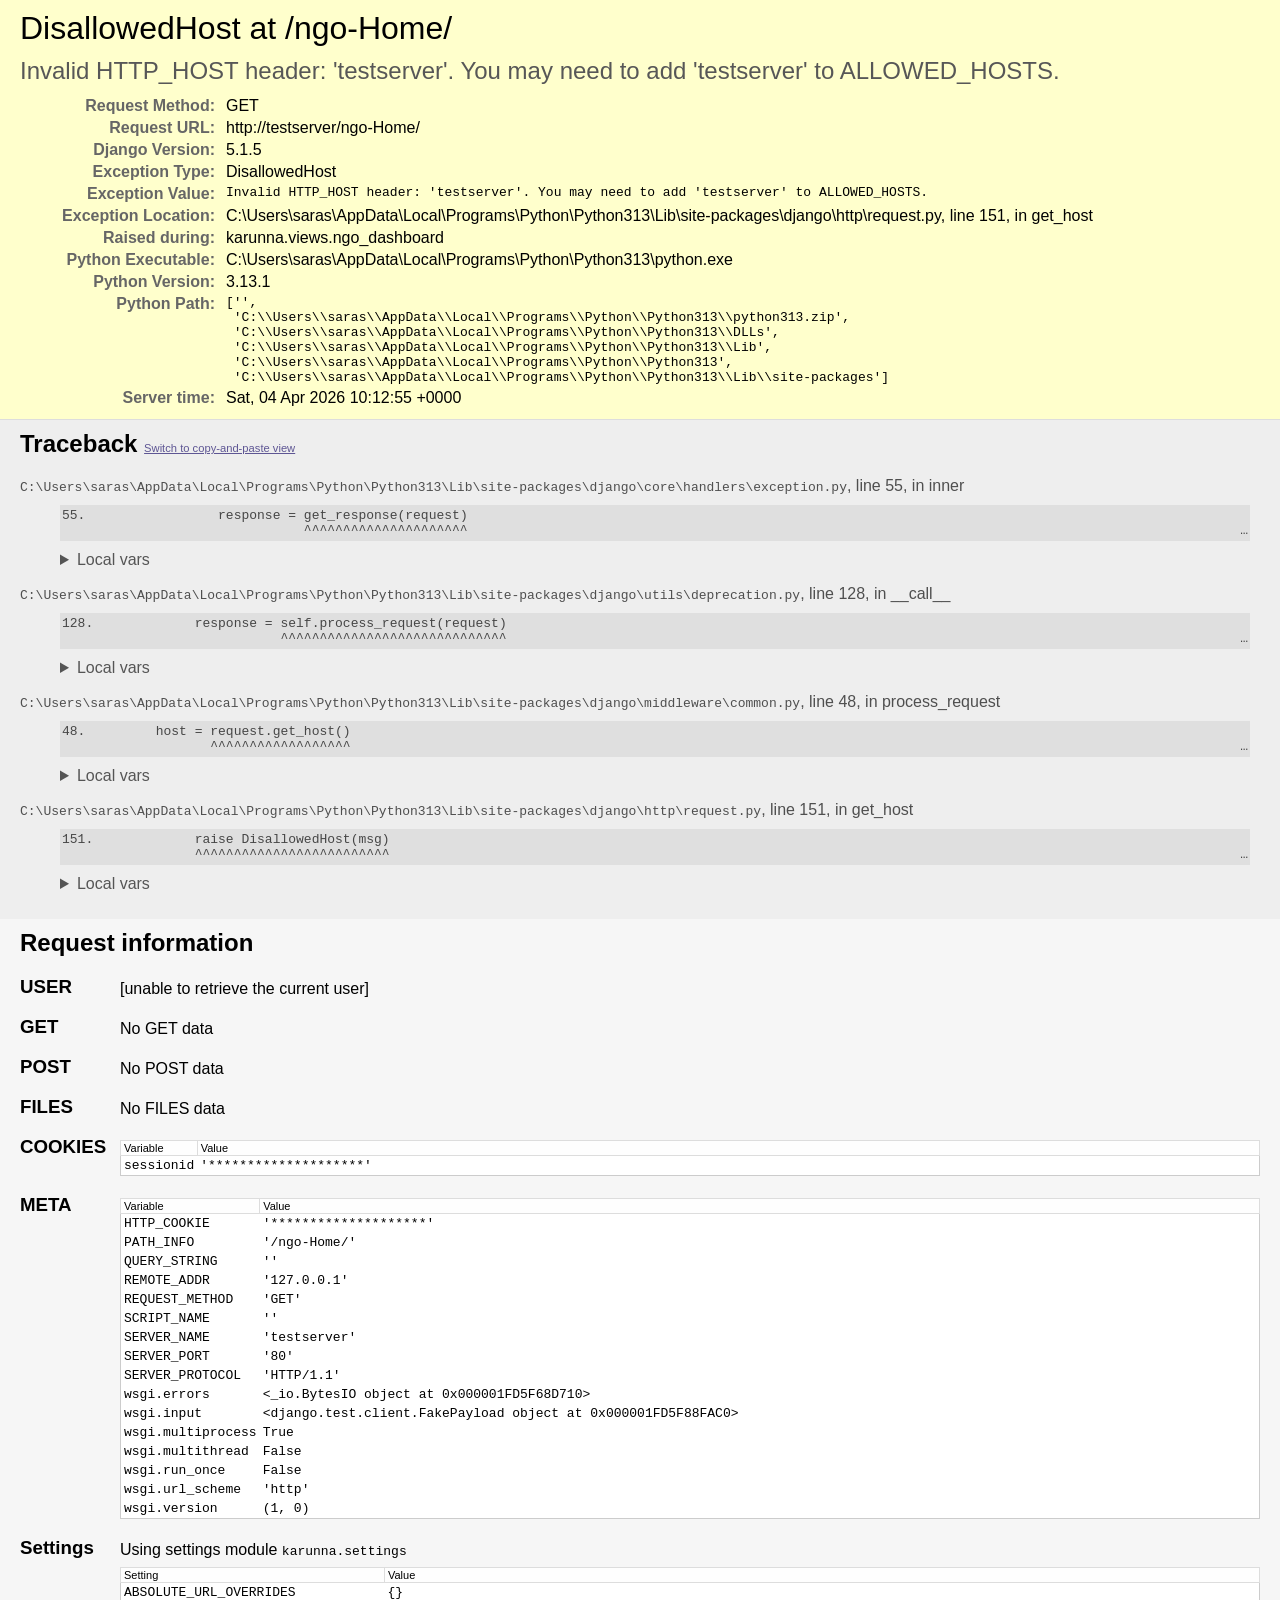
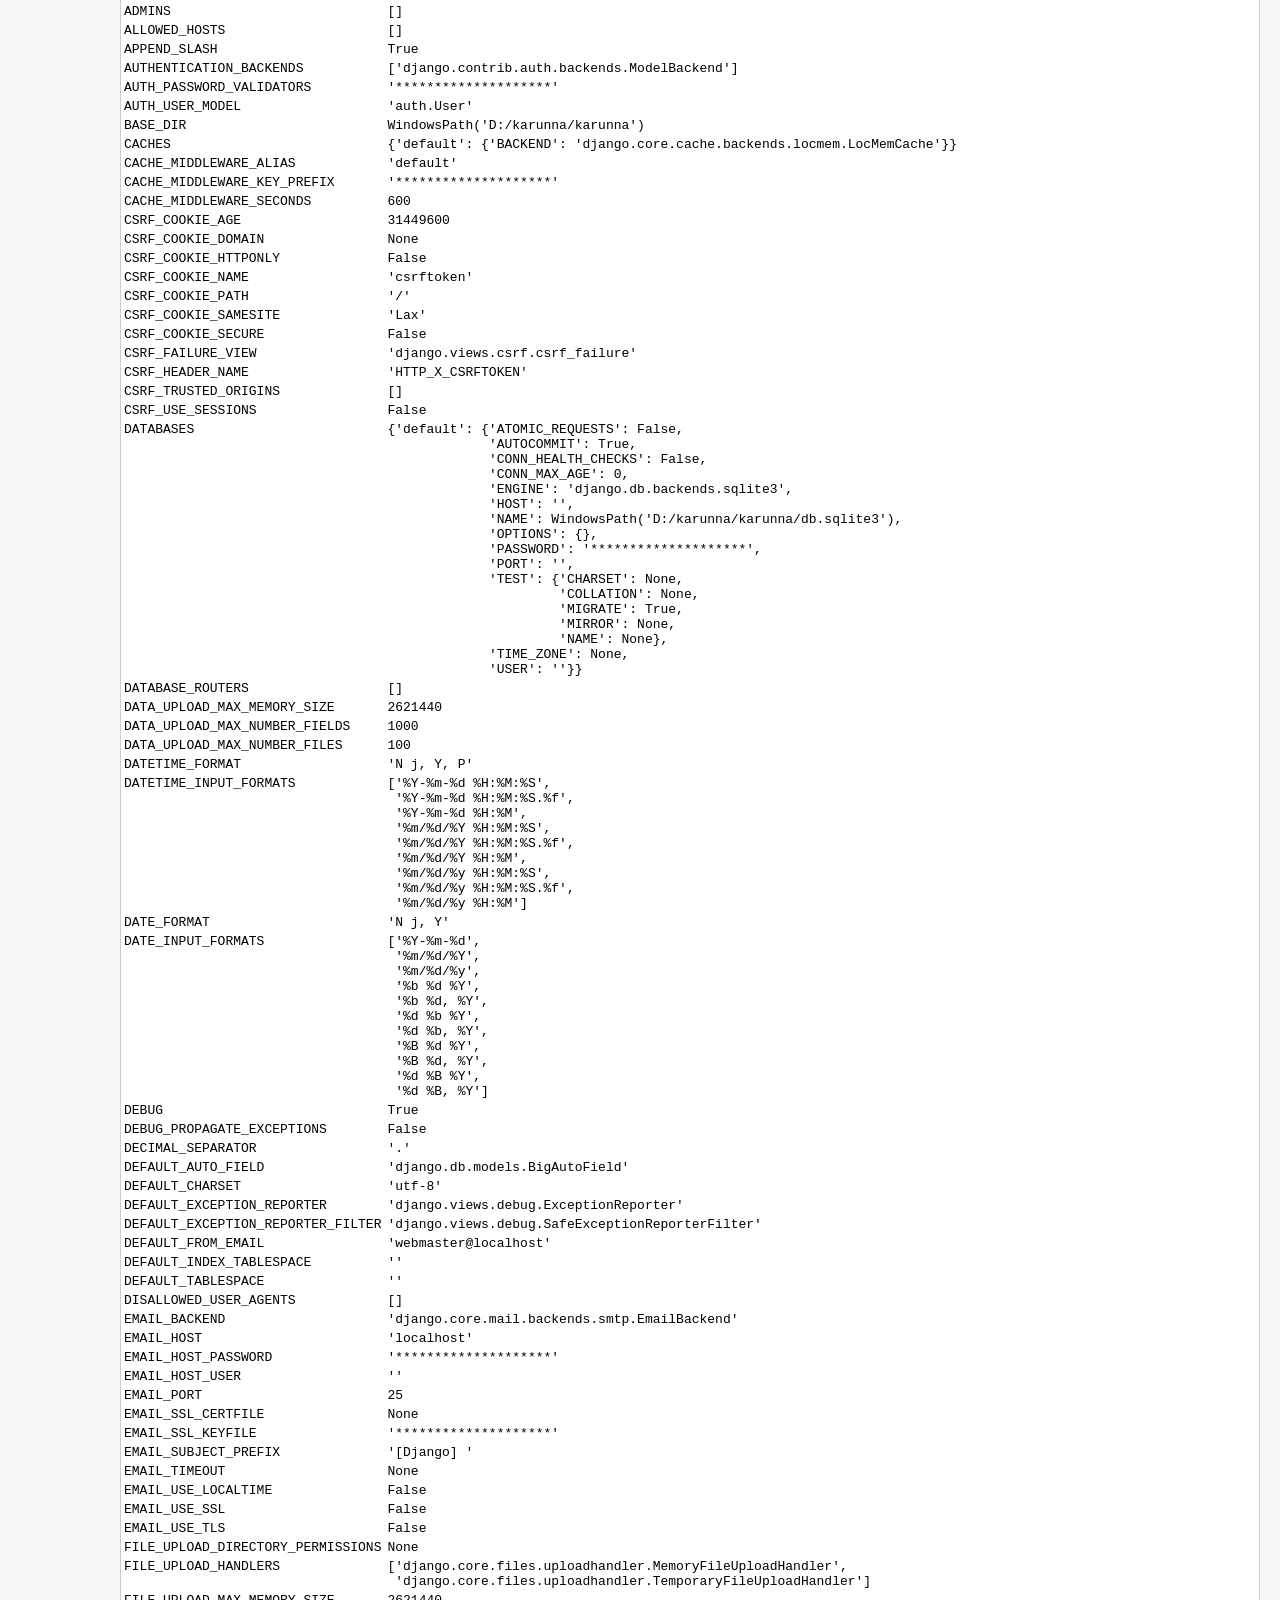
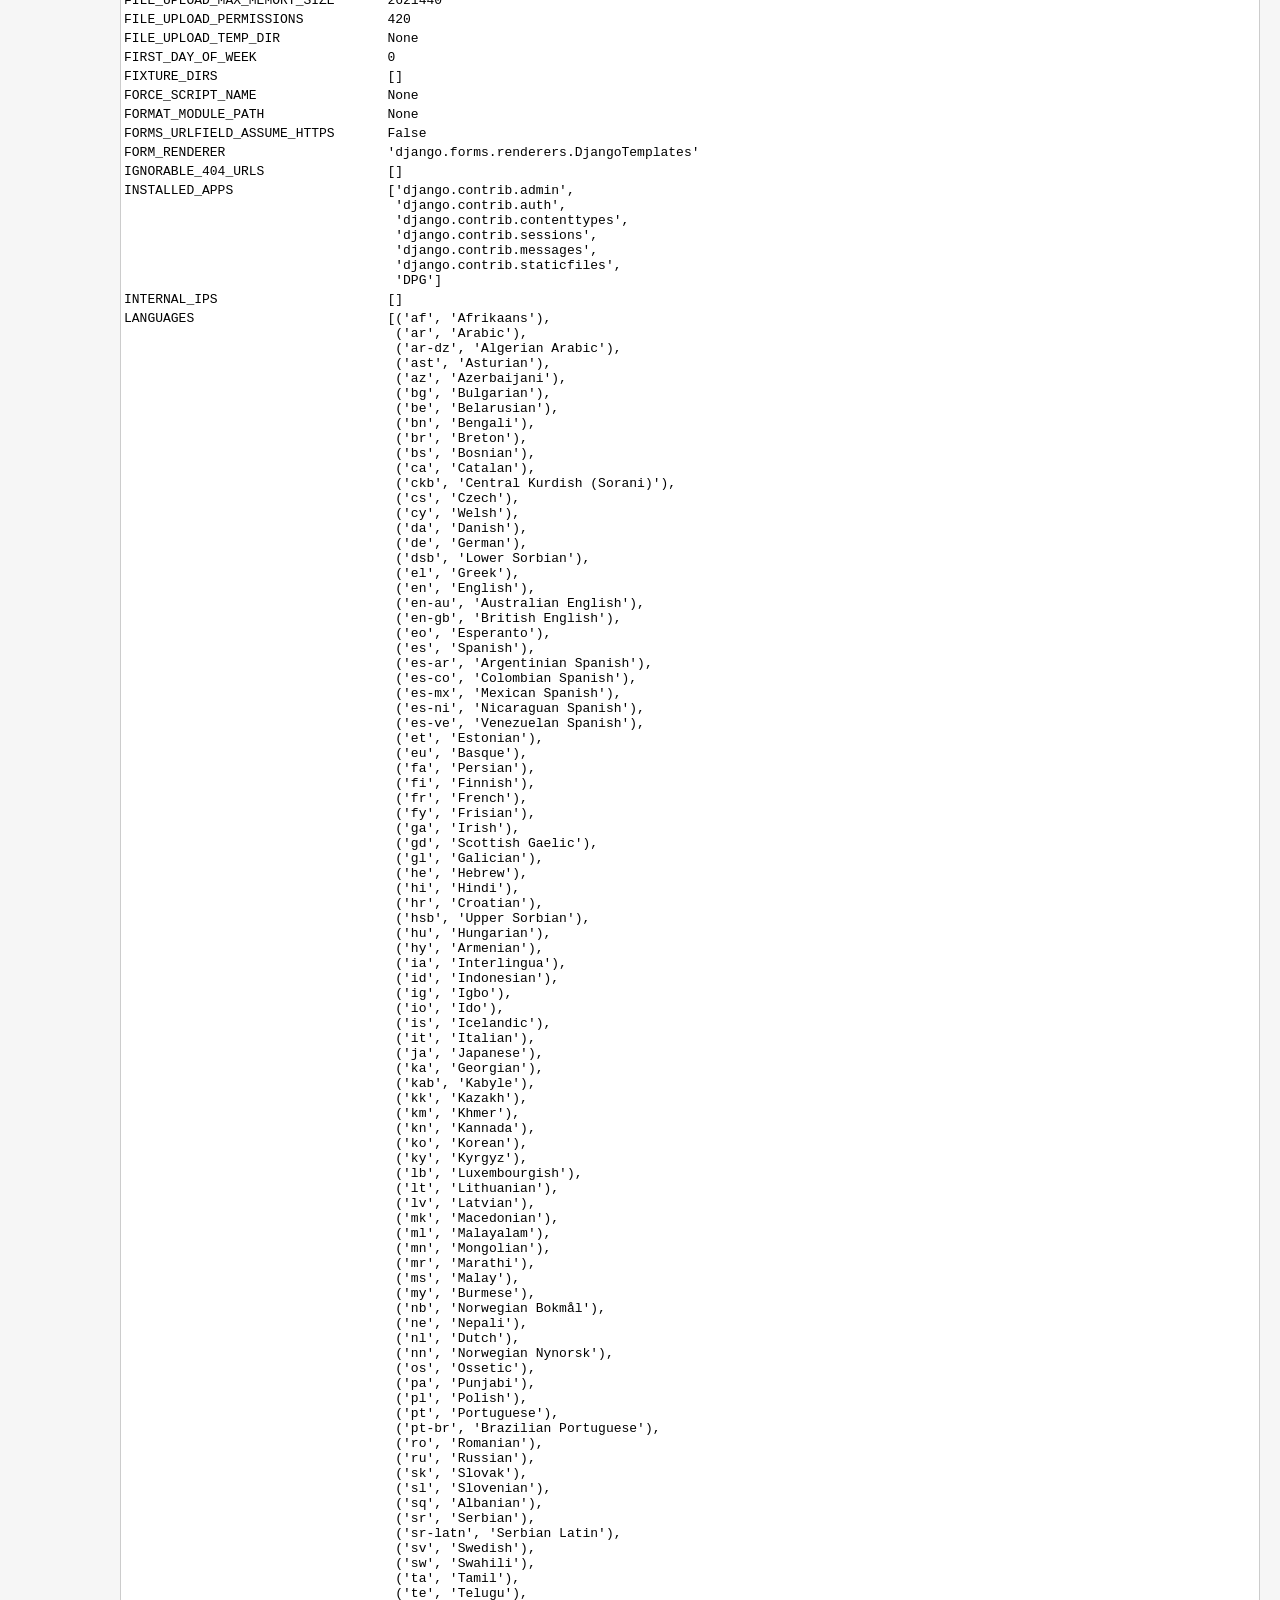
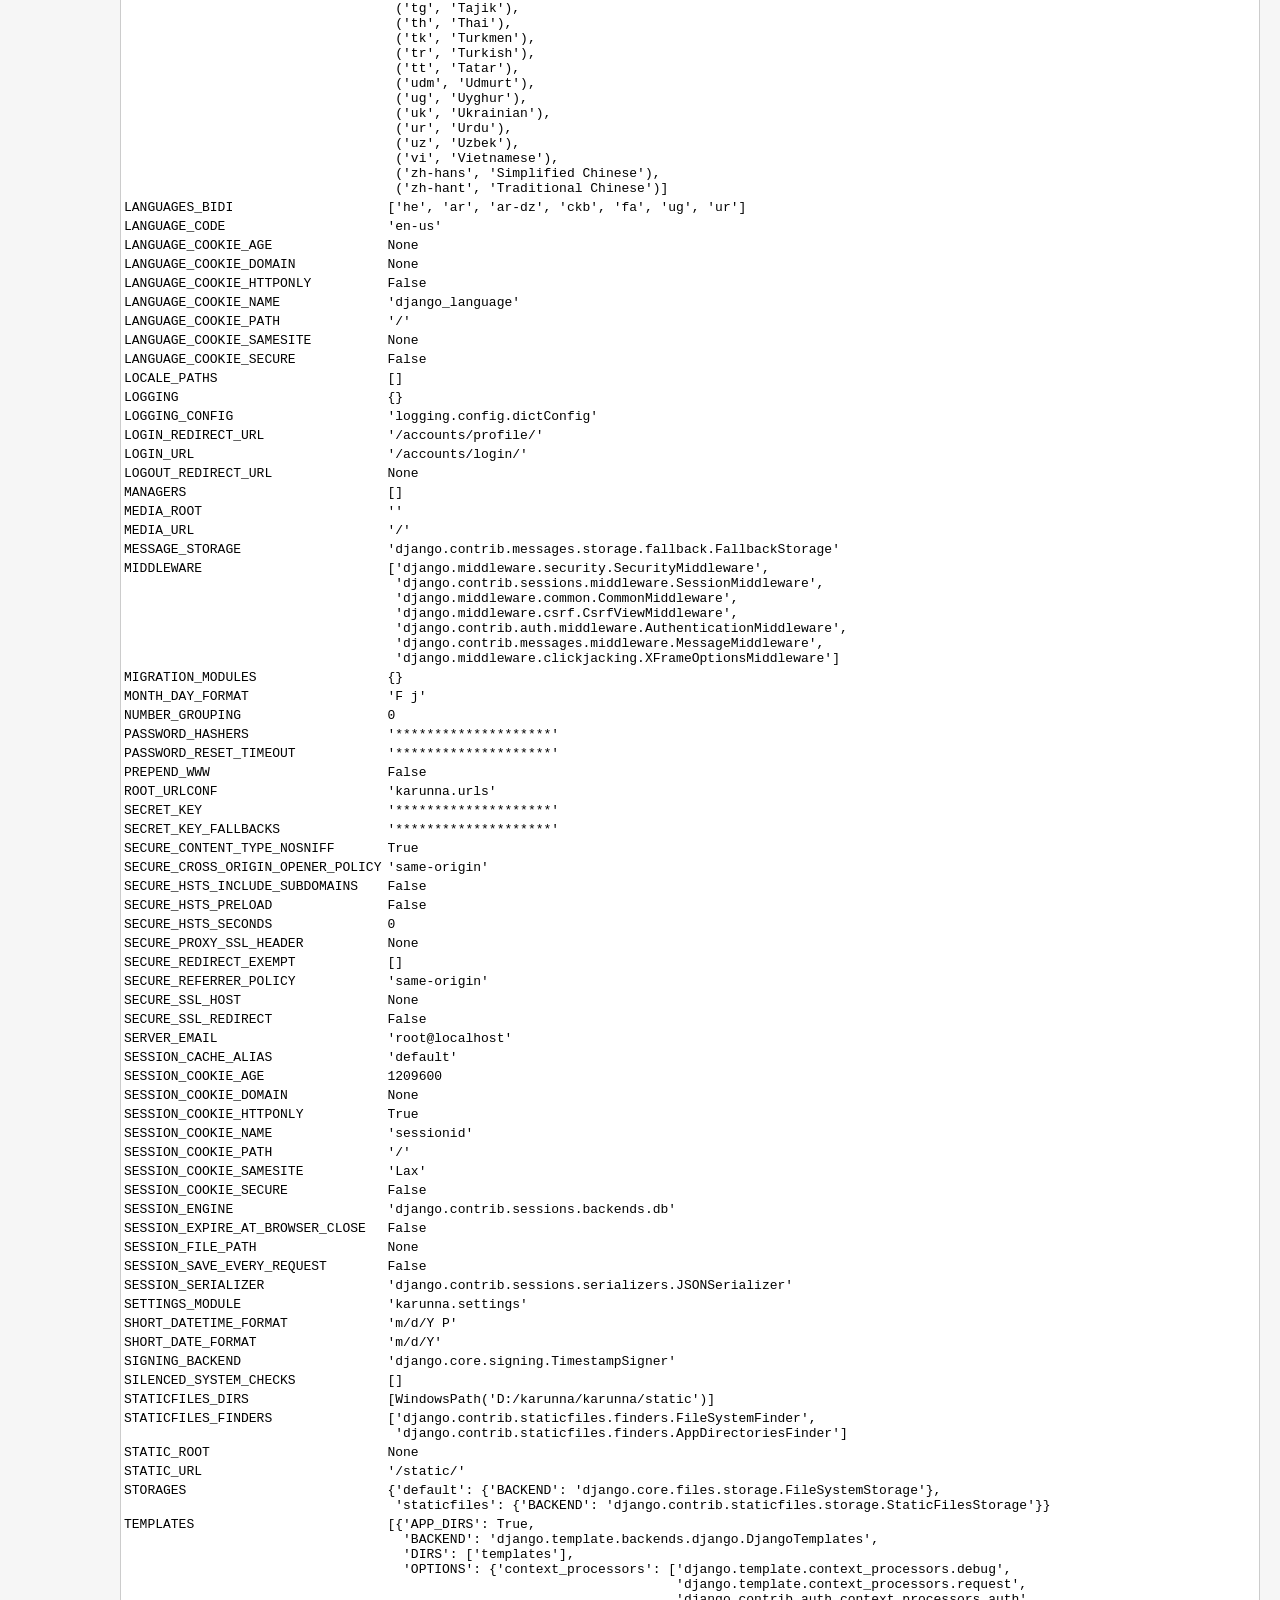
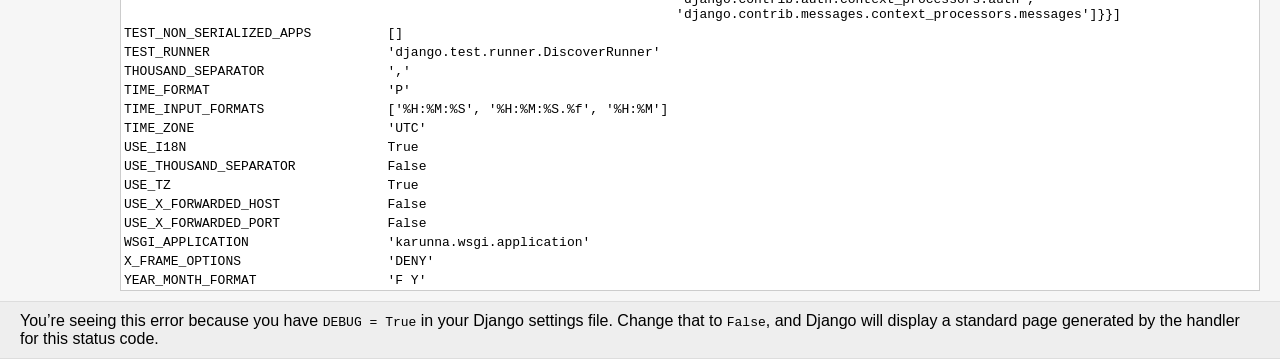
<file: tmp_ngo_dash.html>
<!DOCTYPE html>
<html lang="en">
<head>
  <meta http-equiv="content-type" content="text/html; charset=utf-8">
  <meta name="robots" content="NONE,NOARCHIVE">
  <title>DisallowedHost
          at /ngo-Home/</title>
  <style>
    html * { padding:0; margin:0; }
    body * { padding:10px 20px; }
    body * * { padding:0; }
    body { font-family: sans-serif; background-color:#fff; color:#000; }
    body > :where(header, main, footer) { border-bottom:1px solid #ddd; }
    h1 { font-weight:normal; }
    h2 { margin-bottom:.8em; }
    h3 { margin:1em 0 .5em 0; }
    h4 { margin:0 0 .5em 0; font-weight: normal; }
    code, pre { font-size: 100%; white-space: pre-wrap; word-break: break-word; }
    summary { cursor: pointer; }
    table { border:1px solid #ccc; border-collapse: collapse; width:100%; background:white; }
    tbody td, tbody th { vertical-align:top; padding:2px 3px; }
    thead th {
      padding:1px 6px 1px 3px; background:#fefefe; text-align:left;
      font-weight:normal; font-size: 0.6875rem; border:1px solid #ddd;
    }
    tbody th { width:12em; text-align:right; color:#666; padding-right:.5em; }
    table.vars { margin:5px 10px 2px 40px; width: auto; }
    table.vars td, table.req td { font-family:monospace; }
    table td.code { width:100%; }
    table td.code pre { overflow:hidden; }
    table.source th { color:#666; }
    table.source td { font-family:monospace; white-space:pre; border-bottom:1px solid #eee; }
    ul.traceback { list-style-type:none; color: #222; }
    ul.traceback li.cause { word-break: break-word; }
    ul.traceback li.frame { padding-bottom:1em; color:#4f4f4f; }
    ul.traceback li.user { background-color:#e0e0e0; color:#000 }
    div.context { padding:10px 0; overflow:hidden; }
    div.context ol { padding-left:30px; margin:0 10px; list-style-position: inside; }
    div.context ol li { font-family:monospace; white-space:pre; color:#777; cursor:pointer; padding-left: 2px; }
    div.context ol li pre { display:inline; }
    div.context ol.context-line li { color:#464646; background-color:#dfdfdf; padding: 3px 2px; }
    div.context ol.context-line li span { position:absolute; right:32px; }
    .user div.context ol.context-line li { background-color:#bbb; color:#000; }
    .user div.context ol li { color:#666; }
    div.commands, summary.commands { margin-left: 40px; }
    div.commands a, summary.commands { color:#555; text-decoration:none; }
    .user div.commands a { color: black; }
    #summary { background: #ffc; }
    #summary h2 { font-weight: normal; color: #666; }
    #info { padding: 0; }
    #info > * { padding:10px 20px; }
    #explanation { background:#eee; }
    #template, #template-not-exist { background:#f6f6f6; }
    #template-not-exist ul { margin: 0 0 10px 20px; }
    #template-not-exist .postmortem-section { margin-bottom: 3px; }
    #unicode-hint { background:#eee; }
    #traceback { background:#eee; }
    #requestinfo { background:#f6f6f6; padding-left:120px; }
    #summary table { border:none; background:transparent; }
    #requestinfo h2, #requestinfo h3 { position:relative; margin-left:-100px; }
    #requestinfo h3 { margin-bottom:-1em; }
    .error { background: #ffc; }
    .specific { color:#cc3300; font-weight:bold; }
    h2 span.commands { font-size: 0.7rem; font-weight:normal; }
    span.commands a:link {color:#5E5694;}
    pre.exception_value { font-family: sans-serif; color: #575757; font-size: 1.5rem; margin: 10px 0 10px 0; }
    .append-bottom { margin-bottom: 10px; }
    .fname { user-select: all; }
  </style>
  
  <script>
    function hideAll(elems) {
      for (var e = 0; e < elems.length; e++) {
        elems[e].style.display = 'none';
      }
    }
    window.onload = function() {
      hideAll(document.querySelectorAll('ol.pre-context'));
      hideAll(document.querySelectorAll('ol.post-context'));
      hideAll(document.querySelectorAll('div.pastebin'));
    }
    function toggle() {
      for (var i = 0; i < arguments.length; i++) {
        var e = document.getElementById(arguments[i]);
        if (e) {
          e.style.display = e.style.display == 'none' ? 'block': 'none';
        }
      }
      return false;
    }
    function switchPastebinFriendly(link) {
      s1 = "Switch to copy-and-paste view";
      s2 = "Switch back to interactive view";
      link.textContent = link.textContent.trim() == s1 ? s2: s1;
      toggle('browserTraceback', 'pastebinTraceback');
      return false;
    }
  </script>
  
</head>
<body>
<header id="summary">
  <h1>DisallowedHost
       at /ngo-Home/</h1>
  <pre class="exception_value">Invalid HTTP_HOST header: &#x27;testserver&#x27;. You may need to add &#x27;testserver&#x27; to ALLOWED_HOSTS.</pre>
  <table class="meta">

    <tr>
      <th scope="row">Request Method:</th>
      <td>GET</td>
    </tr>
    <tr>
      <th scope="row">Request URL:</th>
      <td>http://testserver/ngo-Home/</td>
    </tr>

    <tr>
      <th scope="row">Django Version:</th>
      <td>5.1.5</td>
    </tr>

    <tr>
      <th scope="row">Exception Type:</th>
      <td>DisallowedHost</td>
    </tr>


    <tr>
      <th scope="row">Exception Value:</th>
      <td><pre>Invalid HTTP_HOST header: &#x27;testserver&#x27;. You may need to add &#x27;testserver&#x27; to ALLOWED_HOSTS.</pre></td>
    </tr>


    <tr>
      <th scope="row">Exception Location:</th>
      <td><span class="fname">C:\Users\saras\AppData\Local\Programs\Python\Python313\Lib\site-packages\django\http\request.py</span>, line 151, in get_host</td>
    </tr>


    <tr>
      <th scope="row">Raised during:</th>
      <td>karunna.views.ngo_dashboard</td>
    </tr>

    <tr>
      <th scope="row">Python Executable:</th>
      <td>C:\Users\saras\AppData\Local\Programs\Python\Python313\python.exe</td>
    </tr>
    <tr>
      <th scope="row">Python Version:</th>
      <td>3.13.1</td>
    </tr>
    <tr>
      <th scope="row">Python Path:</th>
      <td><pre><code>[&#x27;&#x27;,
 &#x27;C:\\Users\\saras\\AppData\\Local\\Programs\\Python\\Python313\\python313.zip&#x27;,
 &#x27;C:\\Users\\saras\\AppData\\Local\\Programs\\Python\\Python313\\DLLs&#x27;,
 &#x27;C:\\Users\\saras\\AppData\\Local\\Programs\\Python\\Python313\\Lib&#x27;,
 &#x27;C:\\Users\\saras\\AppData\\Local\\Programs\\Python\\Python313&#x27;,
 &#x27;C:\\Users\\saras\\AppData\\Local\\Programs\\Python\\Python313\\Lib\\site-packages&#x27;]</code></pre></td>
    </tr>
    <tr>
      <th scope="row">Server time:</th>
      <td>Sat, 04 Apr 2026 10:12:55 +0000</td>
    </tr>
  </table>
</header>

<main id="info">




<div id="traceback">
  <h2>Traceback <span class="commands"><a href="#" onclick="return switchPastebinFriendly(this);">
    Switch to copy-and-paste view</a></span>
  </h2>
  <div id="browserTraceback">
    <ul class="traceback">
      
        
        <li class="frame django">
          
            <code class="fname">C:\Users\saras\AppData\Local\Programs\Python\Python313\Lib\site-packages\django\core\handlers\exception.py</code>, line 55, in inner
          

          
            <div class="context" id="c2187741516736">
              
                <ol start="48" class="pre-context" id="pre2187741516736">
                
                  <li onclick="toggle('pre2187741516736', 'post2187741516736')"><pre></pre></li>
                
                  <li onclick="toggle('pre2187741516736', 'post2187741516736')"><pre>        return inner</pre></li>
                
                  <li onclick="toggle('pre2187741516736', 'post2187741516736')"><pre>    else:</pre></li>
                
                  <li onclick="toggle('pre2187741516736', 'post2187741516736')"><pre></pre></li>
                
                  <li onclick="toggle('pre2187741516736', 'post2187741516736')"><pre>        @wraps(get_response)</pre></li>
                
                  <li onclick="toggle('pre2187741516736', 'post2187741516736')"><pre>        def inner(request):</pre></li>
                
                  <li onclick="toggle('pre2187741516736', 'post2187741516736')"><pre>            try:</pre></li>
                
                </ol>
              
              <ol start="55" class="context-line">
                <li onclick="toggle('pre2187741516736', 'post2187741516736')"><pre>                response = get_response(request)
                               ^^^^^^^^^^^^^^^^^^^^^</pre> <span>…</span></li>
              </ol>
              
                <ol start='56' class="post-context" id="post2187741516736">
                  
                  <li onclick="toggle('pre2187741516736', 'post2187741516736')"><pre>            except Exception as exc:</pre></li>
                  
                  <li onclick="toggle('pre2187741516736', 'post2187741516736')"><pre>                response = response_for_exception(request, exc)</pre></li>
                  
                  <li onclick="toggle('pre2187741516736', 'post2187741516736')"><pre>            return response</pre></li>
                  
                  <li onclick="toggle('pre2187741516736', 'post2187741516736')"><pre></pre></li>
                  
                  <li onclick="toggle('pre2187741516736', 'post2187741516736')"><pre>        return inner</pre></li>
                  
                  <li onclick="toggle('pre2187741516736', 'post2187741516736')"><pre></pre></li>
                  
              </ol>
              
            </div>
          

          
            
              <details>
                <summary class="commands">Local vars</summary>
            
            <table class="vars" id="v2187741516736">
              <thead>
                <tr>
                  <th scope="col">Variable</th>
                  <th scope="col">Value</th>
                </tr>
              </thead>
              <tbody>
                
                  <tr>
                    <td>exc</td>
                    <td class="code"><pre>DisallowedHost(&quot;Invalid HTTP_HOST header: &#x27;testserver&#x27;. You may need to add &#x27;testserver&#x27; to ALLOWED_HOSTS.&quot;)</pre></td>
                  </tr>
                
                  <tr>
                    <td>get_response</td>
                    <td class="code"><pre>&lt;CommonMiddleware get_response=convert_exception_to_response.&lt;locals&gt;.inner&gt;</pre></td>
                  </tr>
                
                  <tr>
                    <td>request</td>
                    <td class="code"><pre>&lt;WSGIRequest: GET &#x27;/ngo-Home/&#x27;&gt;</pre></td>
                  </tr>
                
              </tbody>
            </table>
            </details>
          
        </li>
      
        
        <li class="frame django">
          
            <code class="fname">C:\Users\saras\AppData\Local\Programs\Python\Python313\Lib\site-packages\django\utils\deprecation.py</code>, line 128, in __call__
          

          
            <div class="context" id="c2187741515840">
              
                <ol start="121" class="pre-context" id="pre2187741515840">
                
                  <li onclick="toggle('pre2187741515840', 'post2187741515840')"><pre></pre></li>
                
                  <li onclick="toggle('pre2187741515840', 'post2187741515840')"><pre>    def __call__(self, request):</pre></li>
                
                  <li onclick="toggle('pre2187741515840', 'post2187741515840')"><pre>        # Exit out to async mode, if needed</pre></li>
                
                  <li onclick="toggle('pre2187741515840', 'post2187741515840')"><pre>        if self.async_mode:</pre></li>
                
                  <li onclick="toggle('pre2187741515840', 'post2187741515840')"><pre>            return self.__acall__(request)</pre></li>
                
                  <li onclick="toggle('pre2187741515840', 'post2187741515840')"><pre>        response = None</pre></li>
                
                  <li onclick="toggle('pre2187741515840', 'post2187741515840')"><pre>        if hasattr(self, &quot;process_request&quot;):</pre></li>
                
                </ol>
              
              <ol start="128" class="context-line">
                <li onclick="toggle('pre2187741515840', 'post2187741515840')"><pre>            response = self.process_request(request)
                            ^^^^^^^^^^^^^^^^^^^^^^^^^^^^^</pre> <span>…</span></li>
              </ol>
              
                <ol start='129' class="post-context" id="post2187741515840">
                  
                  <li onclick="toggle('pre2187741515840', 'post2187741515840')"><pre>        response = response or self.get_response(request)</pre></li>
                  
                  <li onclick="toggle('pre2187741515840', 'post2187741515840')"><pre>        if hasattr(self, &quot;process_response&quot;):</pre></li>
                  
                  <li onclick="toggle('pre2187741515840', 'post2187741515840')"><pre>            response = self.process_response(request, response)</pre></li>
                  
                  <li onclick="toggle('pre2187741515840', 'post2187741515840')"><pre>        return response</pre></li>
                  
                  <li onclick="toggle('pre2187741515840', 'post2187741515840')"><pre></pre></li>
                  
                  <li onclick="toggle('pre2187741515840', 'post2187741515840')"><pre>    async def __acall__(self, request):</pre></li>
                  
              </ol>
              
            </div>
          

          
            
              <details>
                <summary class="commands">Local vars</summary>
            
            <table class="vars" id="v2187741515840">
              <thead>
                <tr>
                  <th scope="col">Variable</th>
                  <th scope="col">Value</th>
                </tr>
              </thead>
              <tbody>
                
                  <tr>
                    <td>request</td>
                    <td class="code"><pre>&lt;WSGIRequest: GET &#x27;/ngo-Home/&#x27;&gt;</pre></td>
                  </tr>
                
                  <tr>
                    <td>response</td>
                    <td class="code"><pre>None</pre></td>
                  </tr>
                
                  <tr>
                    <td>self</td>
                    <td class="code"><pre>&lt;CommonMiddleware get_response=convert_exception_to_response.&lt;locals&gt;.inner&gt;</pre></td>
                  </tr>
                
              </tbody>
            </table>
            </details>
          
        </li>
      
        
        <li class="frame django">
          
            <code class="fname">C:\Users\saras\AppData\Local\Programs\Python\Python313\Lib\site-packages\django\middleware\common.py</code>, line 48, in process_request
          

          
            <div class="context" id="c2187741517056">
              
                <ol start="41" class="pre-context" id="pre2187741517056">
                
                  <li onclick="toggle('pre2187741517056', 'post2187741517056')"><pre>        user_agent = request.META.get(&quot;HTTP_USER_AGENT&quot;)</pre></li>
                
                  <li onclick="toggle('pre2187741517056', 'post2187741517056')"><pre>        if user_agent is not None:</pre></li>
                
                  <li onclick="toggle('pre2187741517056', 'post2187741517056')"><pre>            for user_agent_regex in settings.DISALLOWED_USER_AGENTS:</pre></li>
                
                  <li onclick="toggle('pre2187741517056', 'post2187741517056')"><pre>                if user_agent_regex.search(user_agent):</pre></li>
                
                  <li onclick="toggle('pre2187741517056', 'post2187741517056')"><pre>                    raise PermissionDenied(&quot;Forbidden user agent&quot;)</pre></li>
                
                  <li onclick="toggle('pre2187741517056', 'post2187741517056')"><pre></pre></li>
                
                  <li onclick="toggle('pre2187741517056', 'post2187741517056')"><pre>        # Check for a redirect based on settings.PREPEND_WWW</pre></li>
                
                </ol>
              
              <ol start="48" class="context-line">
                <li onclick="toggle('pre2187741517056', 'post2187741517056')"><pre>        host = request.get_host()
                   ^^^^^^^^^^^^^^^^^^</pre> <span>…</span></li>
              </ol>
              
                <ol start='49' class="post-context" id="post2187741517056">
                  
                  <li onclick="toggle('pre2187741517056', 'post2187741517056')"><pre></pre></li>
                  
                  <li onclick="toggle('pre2187741517056', 'post2187741517056')"><pre>        if settings.PREPEND_WWW and host and not host.startswith(&quot;www.&quot;):</pre></li>
                  
                  <li onclick="toggle('pre2187741517056', 'post2187741517056')"><pre>            # Check if we also need to append a slash so we can do it all</pre></li>
                  
                  <li onclick="toggle('pre2187741517056', 'post2187741517056')"><pre>            # with a single redirect. (This check may be somewhat expensive,</pre></li>
                  
                  <li onclick="toggle('pre2187741517056', 'post2187741517056')"><pre>            # so we only do it if we already know we&#x27;re sending a redirect,</pre></li>
                  
                  <li onclick="toggle('pre2187741517056', 'post2187741517056')"><pre>            # or in process_response if we get a 404.)</pre></li>
                  
              </ol>
              
            </div>
          

          
            
              <details>
                <summary class="commands">Local vars</summary>
            
            <table class="vars" id="v2187741517056">
              <thead>
                <tr>
                  <th scope="col">Variable</th>
                  <th scope="col">Value</th>
                </tr>
              </thead>
              <tbody>
                
                  <tr>
                    <td>request</td>
                    <td class="code"><pre>&lt;WSGIRequest: GET &#x27;/ngo-Home/&#x27;&gt;</pre></td>
                  </tr>
                
                  <tr>
                    <td>self</td>
                    <td class="code"><pre>&lt;CommonMiddleware get_response=convert_exception_to_response.&lt;locals&gt;.inner&gt;</pre></td>
                  </tr>
                
                  <tr>
                    <td>user_agent</td>
                    <td class="code"><pre>None</pre></td>
                  </tr>
                
              </tbody>
            </table>
            </details>
          
        </li>
      
        
        <li class="frame django">
          
            <code class="fname">C:\Users\saras\AppData\Local\Programs\Python\Python313\Lib\site-packages\django\http\request.py</code>, line 151, in get_host
          

          
            <div class="context" id="c2187741514368">
              
                <ol start="144" class="pre-context" id="pre2187741514368">
                
                  <li onclick="toggle('pre2187741514368', 'post2187741514368')"><pre>            msg = &quot;Invalid HTTP_HOST header: %r.&quot; % host</pre></li>
                
                  <li onclick="toggle('pre2187741514368', 'post2187741514368')"><pre>            if domain:</pre></li>
                
                  <li onclick="toggle('pre2187741514368', 'post2187741514368')"><pre>                msg += &quot; You may need to add %r to ALLOWED_HOSTS.&quot; % domain</pre></li>
                
                  <li onclick="toggle('pre2187741514368', 'post2187741514368')"><pre>            else:</pre></li>
                
                  <li onclick="toggle('pre2187741514368', 'post2187741514368')"><pre>                msg += (</pre></li>
                
                  <li onclick="toggle('pre2187741514368', 'post2187741514368')"><pre>                    &quot; The domain name provided is not valid according to RFC 1034/1035.&quot;</pre></li>
                
                  <li onclick="toggle('pre2187741514368', 'post2187741514368')"><pre>                )</pre></li>
                
                </ol>
              
              <ol start="151" class="context-line">
                <li onclick="toggle('pre2187741514368', 'post2187741514368')"><pre>            raise DisallowedHost(msg)
                 ^^^^^^^^^^^^^^^^^^^^^^^^^</pre> <span>…</span></li>
              </ol>
              
                <ol start='152' class="post-context" id="post2187741514368">
                  
                  <li onclick="toggle('pre2187741514368', 'post2187741514368')"><pre></pre></li>
                  
                  <li onclick="toggle('pre2187741514368', 'post2187741514368')"><pre>    def get_port(self):</pre></li>
                  
                  <li onclick="toggle('pre2187741514368', 'post2187741514368')"><pre>        &quot;&quot;&quot;Return the port number for the request as a string.&quot;&quot;&quot;</pre></li>
                  
                  <li onclick="toggle('pre2187741514368', 'post2187741514368')"><pre>        if settings.USE_X_FORWARDED_PORT and &quot;HTTP_X_FORWARDED_PORT&quot; in self.META:</pre></li>
                  
                  <li onclick="toggle('pre2187741514368', 'post2187741514368')"><pre>            port = self.META[&quot;HTTP_X_FORWARDED_PORT&quot;]</pre></li>
                  
                  <li onclick="toggle('pre2187741514368', 'post2187741514368')"><pre>        else:</pre></li>
                  
              </ol>
              
            </div>
          

          
            
              <details>
                <summary class="commands">Local vars</summary>
            
            <table class="vars" id="v2187741514368">
              <thead>
                <tr>
                  <th scope="col">Variable</th>
                  <th scope="col">Value</th>
                </tr>
              </thead>
              <tbody>
                
                  <tr>
                    <td>allowed_hosts</td>
                    <td class="code"><pre>[&#x27;.localhost&#x27;, &#x27;127.0.0.1&#x27;, &#x27;[::1]&#x27;]</pre></td>
                  </tr>
                
                  <tr>
                    <td>domain</td>
                    <td class="code"><pre>&#x27;testserver&#x27;</pre></td>
                  </tr>
                
                  <tr>
                    <td>host</td>
                    <td class="code"><pre>&#x27;testserver&#x27;</pre></td>
                  </tr>
                
                  <tr>
                    <td>msg</td>
                    <td class="code"><pre>(&quot;Invalid HTTP_HOST header: &#x27;testserver&#x27;. You may need to add &#x27;testserver&#x27; to &quot;
 &#x27;ALLOWED_HOSTS.&#x27;)</pre></td>
                  </tr>
                
                  <tr>
                    <td>port</td>
                    <td class="code"><pre>&#x27;&#x27;</pre></td>
                  </tr>
                
                  <tr>
                    <td>self</td>
                    <td class="code"><pre>&lt;WSGIRequest: GET &#x27;/ngo-Home/&#x27;&gt;</pre></td>
                  </tr>
                
              </tbody>
            </table>
            </details>
          
        </li>
      
    </ul>
  </div>

  <form action="https://dpaste.com/" name="pasteform" id="pasteform" method="post">
  <div id="pastebinTraceback" class="pastebin">
    <input type="hidden" name="language" value="PythonConsole">
    <input type="hidden" name="title"
      value="DisallowedHost at /ngo-Home/">
    <input type="hidden" name="source" value="Django Dpaste Agent">
    <input type="hidden" name="poster" value="Django">
    <textarea name="content" id="traceback_area" cols="140" rows="25">
Environment:


Request Method: GET
Request URL: http://testserver/ngo-Home/

Django Version: 5.1.5
Python Version: 3.13.1
Installed Applications:
[&#x27;django.contrib.admin&#x27;,
 &#x27;django.contrib.auth&#x27;,
 &#x27;django.contrib.contenttypes&#x27;,
 &#x27;django.contrib.sessions&#x27;,
 &#x27;django.contrib.messages&#x27;,
 &#x27;django.contrib.staticfiles&#x27;,
 &#x27;DPG&#x27;]
Installed Middleware:
[&#x27;django.middleware.security.SecurityMiddleware&#x27;,
 &#x27;django.contrib.sessions.middleware.SessionMiddleware&#x27;,
 &#x27;django.middleware.common.CommonMiddleware&#x27;,
 &#x27;django.middleware.csrf.CsrfViewMiddleware&#x27;,
 &#x27;django.contrib.auth.middleware.AuthenticationMiddleware&#x27;,
 &#x27;django.contrib.messages.middleware.MessageMiddleware&#x27;,
 &#x27;django.middleware.clickjacking.XFrameOptionsMiddleware&#x27;]



Traceback (most recent call last):
  File "C:\Users\saras\AppData\Local\Programs\Python\Python313\Lib\site-packages\django\core\handlers\exception.py", line 55, in inner
    response = get_response(request)
               ^^^^^^^^^^^^^^^^^^^^^
  File "C:\Users\saras\AppData\Local\Programs\Python\Python313\Lib\site-packages\django\utils\deprecation.py", line 128, in __call__
    response = self.process_request(request)
               ^^^^^^^^^^^^^^^^^^^^^^^^^^^^^
  File "C:\Users\saras\AppData\Local\Programs\Python\Python313\Lib\site-packages\django\middleware\common.py", line 48, in process_request
    host = request.get_host()
           ^^^^^^^^^^^^^^^^^^
  File "C:\Users\saras\AppData\Local\Programs\Python\Python313\Lib\site-packages\django\http\request.py", line 151, in get_host
    raise DisallowedHost(msg)
    ^^^^^^^^^^^^^^^^^^^^^^^^^

Exception Type: DisallowedHost at /ngo-Home/
Exception Value: Invalid HTTP_HOST header: &#x27;testserver&#x27;. You may need to add &#x27;testserver&#x27; to ALLOWED_HOSTS.
</textarea>
  <br><br>
  <input type="submit" value="Share this traceback on a public website">
  </div>
</form>

</div>


<div id="requestinfo">
  <h2>Request information</h2>


  
    <h3 id="user-info">USER</h3>
    <p>[unable to retrieve the current user]</p>
  

  <h3 id="get-info">GET</h3>
  
    <p>No GET data</p>
  

  <h3 id="post-info">POST</h3>
  
    <p>No POST data</p>
  

  <h3 id="files-info">FILES</h3>
  
    <p>No FILES data</p>
  

  <h3 id="cookie-info">COOKIES</h3>
  
    <table class="req">
      <thead>
        <tr>
          <th scope="col">Variable</th>
          <th scope="col">Value</th>
        </tr>
      </thead>
      <tbody>
        
          <tr>
            <td>sessionid</td>
            <td class="code"><pre>&#x27;********************&#x27;</pre></td>
          </tr>
        
      </tbody>
    </table>
  

  <h3 id="meta-info">META</h3>
  <table class="req">
    <thead>
      <tr>
        <th scope="col">Variable</th>
        <th scope="col">Value</th>
      </tr>
    </thead>
    <tbody>
      
        <tr>
          <td>HTTP_COOKIE</td>
          <td class="code"><pre>&#x27;********************&#x27;</pre></td>
        </tr>
      
        <tr>
          <td>PATH_INFO</td>
          <td class="code"><pre>&#x27;/ngo-Home/&#x27;</pre></td>
        </tr>
      
        <tr>
          <td>QUERY_STRING</td>
          <td class="code"><pre>&#x27;&#x27;</pre></td>
        </tr>
      
        <tr>
          <td>REMOTE_ADDR</td>
          <td class="code"><pre>&#x27;127.0.0.1&#x27;</pre></td>
        </tr>
      
        <tr>
          <td>REQUEST_METHOD</td>
          <td class="code"><pre>&#x27;GET&#x27;</pre></td>
        </tr>
      
        <tr>
          <td>SCRIPT_NAME</td>
          <td class="code"><pre>&#x27;&#x27;</pre></td>
        </tr>
      
        <tr>
          <td>SERVER_NAME</td>
          <td class="code"><pre>&#x27;testserver&#x27;</pre></td>
        </tr>
      
        <tr>
          <td>SERVER_PORT</td>
          <td class="code"><pre>&#x27;80&#x27;</pre></td>
        </tr>
      
        <tr>
          <td>SERVER_PROTOCOL</td>
          <td class="code"><pre>&#x27;HTTP/1.1&#x27;</pre></td>
        </tr>
      
        <tr>
          <td>wsgi.errors</td>
          <td class="code"><pre>&lt;_io.BytesIO object at 0x000001FD5F68D710&gt;</pre></td>
        </tr>
      
        <tr>
          <td>wsgi.input</td>
          <td class="code"><pre>&lt;django.test.client.FakePayload object at 0x000001FD5F88FAC0&gt;</pre></td>
        </tr>
      
        <tr>
          <td>wsgi.multiprocess</td>
          <td class="code"><pre>True</pre></td>
        </tr>
      
        <tr>
          <td>wsgi.multithread</td>
          <td class="code"><pre>False</pre></td>
        </tr>
      
        <tr>
          <td>wsgi.run_once</td>
          <td class="code"><pre>False</pre></td>
        </tr>
      
        <tr>
          <td>wsgi.url_scheme</td>
          <td class="code"><pre>&#x27;http&#x27;</pre></td>
        </tr>
      
        <tr>
          <td>wsgi.version</td>
          <td class="code"><pre>(1, 0)</pre></td>
        </tr>
      
    </tbody>
  </table>


  <h3 id="settings-info">Settings</h3>
  <h4>Using settings module <code>karunna.settings</code></h4>
  <table class="req">
    <thead>
      <tr>
        <th scope="col">Setting</th>
        <th scope="col">Value</th>
      </tr>
    </thead>
    <tbody>
      
        <tr>
          <td>ABSOLUTE_URL_OVERRIDES</td>
          <td class="code"><pre>{}</pre></td>
        </tr>
      
        <tr>
          <td>ADMINS</td>
          <td class="code"><pre>[]</pre></td>
        </tr>
      
        <tr>
          <td>ALLOWED_HOSTS</td>
          <td class="code"><pre>[]</pre></td>
        </tr>
      
        <tr>
          <td>APPEND_SLASH</td>
          <td class="code"><pre>True</pre></td>
        </tr>
      
        <tr>
          <td>AUTHENTICATION_BACKENDS</td>
          <td class="code"><pre>[&#x27;django.contrib.auth.backends.ModelBackend&#x27;]</pre></td>
        </tr>
      
        <tr>
          <td>AUTH_PASSWORD_VALIDATORS</td>
          <td class="code"><pre>&#x27;********************&#x27;</pre></td>
        </tr>
      
        <tr>
          <td>AUTH_USER_MODEL</td>
          <td class="code"><pre>&#x27;auth.User&#x27;</pre></td>
        </tr>
      
        <tr>
          <td>BASE_DIR</td>
          <td class="code"><pre>WindowsPath(&#x27;D:/karunna/karunna&#x27;)</pre></td>
        </tr>
      
        <tr>
          <td>CACHES</td>
          <td class="code"><pre>{&#x27;default&#x27;: {&#x27;BACKEND&#x27;: &#x27;django.core.cache.backends.locmem.LocMemCache&#x27;}}</pre></td>
        </tr>
      
        <tr>
          <td>CACHE_MIDDLEWARE_ALIAS</td>
          <td class="code"><pre>&#x27;default&#x27;</pre></td>
        </tr>
      
        <tr>
          <td>CACHE_MIDDLEWARE_KEY_PREFIX</td>
          <td class="code"><pre>&#x27;********************&#x27;</pre></td>
        </tr>
      
        <tr>
          <td>CACHE_MIDDLEWARE_SECONDS</td>
          <td class="code"><pre>600</pre></td>
        </tr>
      
        <tr>
          <td>CSRF_COOKIE_AGE</td>
          <td class="code"><pre>31449600</pre></td>
        </tr>
      
        <tr>
          <td>CSRF_COOKIE_DOMAIN</td>
          <td class="code"><pre>None</pre></td>
        </tr>
      
        <tr>
          <td>CSRF_COOKIE_HTTPONLY</td>
          <td class="code"><pre>False</pre></td>
        </tr>
      
        <tr>
          <td>CSRF_COOKIE_NAME</td>
          <td class="code"><pre>&#x27;csrftoken&#x27;</pre></td>
        </tr>
      
        <tr>
          <td>CSRF_COOKIE_PATH</td>
          <td class="code"><pre>&#x27;/&#x27;</pre></td>
        </tr>
      
        <tr>
          <td>CSRF_COOKIE_SAMESITE</td>
          <td class="code"><pre>&#x27;Lax&#x27;</pre></td>
        </tr>
      
        <tr>
          <td>CSRF_COOKIE_SECURE</td>
          <td class="code"><pre>False</pre></td>
        </tr>
      
        <tr>
          <td>CSRF_FAILURE_VIEW</td>
          <td class="code"><pre>&#x27;django.views.csrf.csrf_failure&#x27;</pre></td>
        </tr>
      
        <tr>
          <td>CSRF_HEADER_NAME</td>
          <td class="code"><pre>&#x27;HTTP_X_CSRFTOKEN&#x27;</pre></td>
        </tr>
      
        <tr>
          <td>CSRF_TRUSTED_ORIGINS</td>
          <td class="code"><pre>[]</pre></td>
        </tr>
      
        <tr>
          <td>CSRF_USE_SESSIONS</td>
          <td class="code"><pre>False</pre></td>
        </tr>
      
        <tr>
          <td>DATABASES</td>
          <td class="code"><pre>{&#x27;default&#x27;: {&#x27;ATOMIC_REQUESTS&#x27;: False,
             &#x27;AUTOCOMMIT&#x27;: True,
             &#x27;CONN_HEALTH_CHECKS&#x27;: False,
             &#x27;CONN_MAX_AGE&#x27;: 0,
             &#x27;ENGINE&#x27;: &#x27;django.db.backends.sqlite3&#x27;,
             &#x27;HOST&#x27;: &#x27;&#x27;,
             &#x27;NAME&#x27;: WindowsPath(&#x27;D:/karunna/karunna/db.sqlite3&#x27;),
             &#x27;OPTIONS&#x27;: {},
             &#x27;PASSWORD&#x27;: &#x27;********************&#x27;,
             &#x27;PORT&#x27;: &#x27;&#x27;,
             &#x27;TEST&#x27;: {&#x27;CHARSET&#x27;: None,
                      &#x27;COLLATION&#x27;: None,
                      &#x27;MIGRATE&#x27;: True,
                      &#x27;MIRROR&#x27;: None,
                      &#x27;NAME&#x27;: None},
             &#x27;TIME_ZONE&#x27;: None,
             &#x27;USER&#x27;: &#x27;&#x27;}}</pre></td>
        </tr>
      
        <tr>
          <td>DATABASE_ROUTERS</td>
          <td class="code"><pre>[]</pre></td>
        </tr>
      
        <tr>
          <td>DATA_UPLOAD_MAX_MEMORY_SIZE</td>
          <td class="code"><pre>2621440</pre></td>
        </tr>
      
        <tr>
          <td>DATA_UPLOAD_MAX_NUMBER_FIELDS</td>
          <td class="code"><pre>1000</pre></td>
        </tr>
      
        <tr>
          <td>DATA_UPLOAD_MAX_NUMBER_FILES</td>
          <td class="code"><pre>100</pre></td>
        </tr>
      
        <tr>
          <td>DATETIME_FORMAT</td>
          <td class="code"><pre>&#x27;N j, Y, P&#x27;</pre></td>
        </tr>
      
        <tr>
          <td>DATETIME_INPUT_FORMATS</td>
          <td class="code"><pre>[&#x27;%Y-%m-%d %H:%M:%S&#x27;,
 &#x27;%Y-%m-%d %H:%M:%S.%f&#x27;,
 &#x27;%Y-%m-%d %H:%M&#x27;,
 &#x27;%m/%d/%Y %H:%M:%S&#x27;,
 &#x27;%m/%d/%Y %H:%M:%S.%f&#x27;,
 &#x27;%m/%d/%Y %H:%M&#x27;,
 &#x27;%m/%d/%y %H:%M:%S&#x27;,
 &#x27;%m/%d/%y %H:%M:%S.%f&#x27;,
 &#x27;%m/%d/%y %H:%M&#x27;]</pre></td>
        </tr>
      
        <tr>
          <td>DATE_FORMAT</td>
          <td class="code"><pre>&#x27;N j, Y&#x27;</pre></td>
        </tr>
      
        <tr>
          <td>DATE_INPUT_FORMATS</td>
          <td class="code"><pre>[&#x27;%Y-%m-%d&#x27;,
 &#x27;%m/%d/%Y&#x27;,
 &#x27;%m/%d/%y&#x27;,
 &#x27;%b %d %Y&#x27;,
 &#x27;%b %d, %Y&#x27;,
 &#x27;%d %b %Y&#x27;,
 &#x27;%d %b, %Y&#x27;,
 &#x27;%B %d %Y&#x27;,
 &#x27;%B %d, %Y&#x27;,
 &#x27;%d %B %Y&#x27;,
 &#x27;%d %B, %Y&#x27;]</pre></td>
        </tr>
      
        <tr>
          <td>DEBUG</td>
          <td class="code"><pre>True</pre></td>
        </tr>
      
        <tr>
          <td>DEBUG_PROPAGATE_EXCEPTIONS</td>
          <td class="code"><pre>False</pre></td>
        </tr>
      
        <tr>
          <td>DECIMAL_SEPARATOR</td>
          <td class="code"><pre>&#x27;.&#x27;</pre></td>
        </tr>
      
        <tr>
          <td>DEFAULT_AUTO_FIELD</td>
          <td class="code"><pre>&#x27;django.db.models.BigAutoField&#x27;</pre></td>
        </tr>
      
        <tr>
          <td>DEFAULT_CHARSET</td>
          <td class="code"><pre>&#x27;utf-8&#x27;</pre></td>
        </tr>
      
        <tr>
          <td>DEFAULT_EXCEPTION_REPORTER</td>
          <td class="code"><pre>&#x27;django.views.debug.ExceptionReporter&#x27;</pre></td>
        </tr>
      
        <tr>
          <td>DEFAULT_EXCEPTION_REPORTER_FILTER</td>
          <td class="code"><pre>&#x27;django.views.debug.SafeExceptionReporterFilter&#x27;</pre></td>
        </tr>
      
        <tr>
          <td>DEFAULT_FROM_EMAIL</td>
          <td class="code"><pre>&#x27;webmaster@localhost&#x27;</pre></td>
        </tr>
      
        <tr>
          <td>DEFAULT_INDEX_TABLESPACE</td>
          <td class="code"><pre>&#x27;&#x27;</pre></td>
        </tr>
      
        <tr>
          <td>DEFAULT_TABLESPACE</td>
          <td class="code"><pre>&#x27;&#x27;</pre></td>
        </tr>
      
        <tr>
          <td>DISALLOWED_USER_AGENTS</td>
          <td class="code"><pre>[]</pre></td>
        </tr>
      
        <tr>
          <td>EMAIL_BACKEND</td>
          <td class="code"><pre>&#x27;django.core.mail.backends.smtp.EmailBackend&#x27;</pre></td>
        </tr>
      
        <tr>
          <td>EMAIL_HOST</td>
          <td class="code"><pre>&#x27;localhost&#x27;</pre></td>
        </tr>
      
        <tr>
          <td>EMAIL_HOST_PASSWORD</td>
          <td class="code"><pre>&#x27;********************&#x27;</pre></td>
        </tr>
      
        <tr>
          <td>EMAIL_HOST_USER</td>
          <td class="code"><pre>&#x27;&#x27;</pre></td>
        </tr>
      
        <tr>
          <td>EMAIL_PORT</td>
          <td class="code"><pre>25</pre></td>
        </tr>
      
        <tr>
          <td>EMAIL_SSL_CERTFILE</td>
          <td class="code"><pre>None</pre></td>
        </tr>
      
        <tr>
          <td>EMAIL_SSL_KEYFILE</td>
          <td class="code"><pre>&#x27;********************&#x27;</pre></td>
        </tr>
      
        <tr>
          <td>EMAIL_SUBJECT_PREFIX</td>
          <td class="code"><pre>&#x27;[Django] &#x27;</pre></td>
        </tr>
      
        <tr>
          <td>EMAIL_TIMEOUT</td>
          <td class="code"><pre>None</pre></td>
        </tr>
      
        <tr>
          <td>EMAIL_USE_LOCALTIME</td>
          <td class="code"><pre>False</pre></td>
        </tr>
      
        <tr>
          <td>EMAIL_USE_SSL</td>
          <td class="code"><pre>False</pre></td>
        </tr>
      
        <tr>
          <td>EMAIL_USE_TLS</td>
          <td class="code"><pre>False</pre></td>
        </tr>
      
        <tr>
          <td>FILE_UPLOAD_DIRECTORY_PERMISSIONS</td>
          <td class="code"><pre>None</pre></td>
        </tr>
      
        <tr>
          <td>FILE_UPLOAD_HANDLERS</td>
          <td class="code"><pre>[&#x27;django.core.files.uploadhandler.MemoryFileUploadHandler&#x27;,
 &#x27;django.core.files.uploadhandler.TemporaryFileUploadHandler&#x27;]</pre></td>
        </tr>
      
        <tr>
          <td>FILE_UPLOAD_MAX_MEMORY_SIZE</td>
          <td class="code"><pre>2621440</pre></td>
        </tr>
      
        <tr>
          <td>FILE_UPLOAD_PERMISSIONS</td>
          <td class="code"><pre>420</pre></td>
        </tr>
      
        <tr>
          <td>FILE_UPLOAD_TEMP_DIR</td>
          <td class="code"><pre>None</pre></td>
        </tr>
      
        <tr>
          <td>FIRST_DAY_OF_WEEK</td>
          <td class="code"><pre>0</pre></td>
        </tr>
      
        <tr>
          <td>FIXTURE_DIRS</td>
          <td class="code"><pre>[]</pre></td>
        </tr>
      
        <tr>
          <td>FORCE_SCRIPT_NAME</td>
          <td class="code"><pre>None</pre></td>
        </tr>
      
        <tr>
          <td>FORMAT_MODULE_PATH</td>
          <td class="code"><pre>None</pre></td>
        </tr>
      
        <tr>
          <td>FORMS_URLFIELD_ASSUME_HTTPS</td>
          <td class="code"><pre>False</pre></td>
        </tr>
      
        <tr>
          <td>FORM_RENDERER</td>
          <td class="code"><pre>&#x27;django.forms.renderers.DjangoTemplates&#x27;</pre></td>
        </tr>
      
        <tr>
          <td>IGNORABLE_404_URLS</td>
          <td class="code"><pre>[]</pre></td>
        </tr>
      
        <tr>
          <td>INSTALLED_APPS</td>
          <td class="code"><pre>[&#x27;django.contrib.admin&#x27;,
 &#x27;django.contrib.auth&#x27;,
 &#x27;django.contrib.contenttypes&#x27;,
 &#x27;django.contrib.sessions&#x27;,
 &#x27;django.contrib.messages&#x27;,
 &#x27;django.contrib.staticfiles&#x27;,
 &#x27;DPG&#x27;]</pre></td>
        </tr>
      
        <tr>
          <td>INTERNAL_IPS</td>
          <td class="code"><pre>[]</pre></td>
        </tr>
      
        <tr>
          <td>LANGUAGES</td>
          <td class="code"><pre>[(&#x27;af&#x27;, &#x27;Afrikaans&#x27;),
 (&#x27;ar&#x27;, &#x27;Arabic&#x27;),
 (&#x27;ar-dz&#x27;, &#x27;Algerian Arabic&#x27;),
 (&#x27;ast&#x27;, &#x27;Asturian&#x27;),
 (&#x27;az&#x27;, &#x27;Azerbaijani&#x27;),
 (&#x27;bg&#x27;, &#x27;Bulgarian&#x27;),
 (&#x27;be&#x27;, &#x27;Belarusian&#x27;),
 (&#x27;bn&#x27;, &#x27;Bengali&#x27;),
 (&#x27;br&#x27;, &#x27;Breton&#x27;),
 (&#x27;bs&#x27;, &#x27;Bosnian&#x27;),
 (&#x27;ca&#x27;, &#x27;Catalan&#x27;),
 (&#x27;ckb&#x27;, &#x27;Central Kurdish (Sorani)&#x27;),
 (&#x27;cs&#x27;, &#x27;Czech&#x27;),
 (&#x27;cy&#x27;, &#x27;Welsh&#x27;),
 (&#x27;da&#x27;, &#x27;Danish&#x27;),
 (&#x27;de&#x27;, &#x27;German&#x27;),
 (&#x27;dsb&#x27;, &#x27;Lower Sorbian&#x27;),
 (&#x27;el&#x27;, &#x27;Greek&#x27;),
 (&#x27;en&#x27;, &#x27;English&#x27;),
 (&#x27;en-au&#x27;, &#x27;Australian English&#x27;),
 (&#x27;en-gb&#x27;, &#x27;British English&#x27;),
 (&#x27;eo&#x27;, &#x27;Esperanto&#x27;),
 (&#x27;es&#x27;, &#x27;Spanish&#x27;),
 (&#x27;es-ar&#x27;, &#x27;Argentinian Spanish&#x27;),
 (&#x27;es-co&#x27;, &#x27;Colombian Spanish&#x27;),
 (&#x27;es-mx&#x27;, &#x27;Mexican Spanish&#x27;),
 (&#x27;es-ni&#x27;, &#x27;Nicaraguan Spanish&#x27;),
 (&#x27;es-ve&#x27;, &#x27;Venezuelan Spanish&#x27;),
 (&#x27;et&#x27;, &#x27;Estonian&#x27;),
 (&#x27;eu&#x27;, &#x27;Basque&#x27;),
 (&#x27;fa&#x27;, &#x27;Persian&#x27;),
 (&#x27;fi&#x27;, &#x27;Finnish&#x27;),
 (&#x27;fr&#x27;, &#x27;French&#x27;),
 (&#x27;fy&#x27;, &#x27;Frisian&#x27;),
 (&#x27;ga&#x27;, &#x27;Irish&#x27;),
 (&#x27;gd&#x27;, &#x27;Scottish Gaelic&#x27;),
 (&#x27;gl&#x27;, &#x27;Galician&#x27;),
 (&#x27;he&#x27;, &#x27;Hebrew&#x27;),
 (&#x27;hi&#x27;, &#x27;Hindi&#x27;),
 (&#x27;hr&#x27;, &#x27;Croatian&#x27;),
 (&#x27;hsb&#x27;, &#x27;Upper Sorbian&#x27;),
 (&#x27;hu&#x27;, &#x27;Hungarian&#x27;),
 (&#x27;hy&#x27;, &#x27;Armenian&#x27;),
 (&#x27;ia&#x27;, &#x27;Interlingua&#x27;),
 (&#x27;id&#x27;, &#x27;Indonesian&#x27;),
 (&#x27;ig&#x27;, &#x27;Igbo&#x27;),
 (&#x27;io&#x27;, &#x27;Ido&#x27;),
 (&#x27;is&#x27;, &#x27;Icelandic&#x27;),
 (&#x27;it&#x27;, &#x27;Italian&#x27;),
 (&#x27;ja&#x27;, &#x27;Japanese&#x27;),
 (&#x27;ka&#x27;, &#x27;Georgian&#x27;),
 (&#x27;kab&#x27;, &#x27;Kabyle&#x27;),
 (&#x27;kk&#x27;, &#x27;Kazakh&#x27;),
 (&#x27;km&#x27;, &#x27;Khmer&#x27;),
 (&#x27;kn&#x27;, &#x27;Kannada&#x27;),
 (&#x27;ko&#x27;, &#x27;Korean&#x27;),
 (&#x27;ky&#x27;, &#x27;Kyrgyz&#x27;),
 (&#x27;lb&#x27;, &#x27;Luxembourgish&#x27;),
 (&#x27;lt&#x27;, &#x27;Lithuanian&#x27;),
 (&#x27;lv&#x27;, &#x27;Latvian&#x27;),
 (&#x27;mk&#x27;, &#x27;Macedonian&#x27;),
 (&#x27;ml&#x27;, &#x27;Malayalam&#x27;),
 (&#x27;mn&#x27;, &#x27;Mongolian&#x27;),
 (&#x27;mr&#x27;, &#x27;Marathi&#x27;),
 (&#x27;ms&#x27;, &#x27;Malay&#x27;),
 (&#x27;my&#x27;, &#x27;Burmese&#x27;),
 (&#x27;nb&#x27;, &#x27;Norwegian Bokmål&#x27;),
 (&#x27;ne&#x27;, &#x27;Nepali&#x27;),
 (&#x27;nl&#x27;, &#x27;Dutch&#x27;),
 (&#x27;nn&#x27;, &#x27;Norwegian Nynorsk&#x27;),
 (&#x27;os&#x27;, &#x27;Ossetic&#x27;),
 (&#x27;pa&#x27;, &#x27;Punjabi&#x27;),
 (&#x27;pl&#x27;, &#x27;Polish&#x27;),
 (&#x27;pt&#x27;, &#x27;Portuguese&#x27;),
 (&#x27;pt-br&#x27;, &#x27;Brazilian Portuguese&#x27;),
 (&#x27;ro&#x27;, &#x27;Romanian&#x27;),
 (&#x27;ru&#x27;, &#x27;Russian&#x27;),
 (&#x27;sk&#x27;, &#x27;Slovak&#x27;),
 (&#x27;sl&#x27;, &#x27;Slovenian&#x27;),
 (&#x27;sq&#x27;, &#x27;Albanian&#x27;),
 (&#x27;sr&#x27;, &#x27;Serbian&#x27;),
 (&#x27;sr-latn&#x27;, &#x27;Serbian Latin&#x27;),
 (&#x27;sv&#x27;, &#x27;Swedish&#x27;),
 (&#x27;sw&#x27;, &#x27;Swahili&#x27;),
 (&#x27;ta&#x27;, &#x27;Tamil&#x27;),
 (&#x27;te&#x27;, &#x27;Telugu&#x27;),
 (&#x27;tg&#x27;, &#x27;Tajik&#x27;),
 (&#x27;th&#x27;, &#x27;Thai&#x27;),
 (&#x27;tk&#x27;, &#x27;Turkmen&#x27;),
 (&#x27;tr&#x27;, &#x27;Turkish&#x27;),
 (&#x27;tt&#x27;, &#x27;Tatar&#x27;),
 (&#x27;udm&#x27;, &#x27;Udmurt&#x27;),
 (&#x27;ug&#x27;, &#x27;Uyghur&#x27;),
 (&#x27;uk&#x27;, &#x27;Ukrainian&#x27;),
 (&#x27;ur&#x27;, &#x27;Urdu&#x27;),
 (&#x27;uz&#x27;, &#x27;Uzbek&#x27;),
 (&#x27;vi&#x27;, &#x27;Vietnamese&#x27;),
 (&#x27;zh-hans&#x27;, &#x27;Simplified Chinese&#x27;),
 (&#x27;zh-hant&#x27;, &#x27;Traditional Chinese&#x27;)]</pre></td>
        </tr>
      
        <tr>
          <td>LANGUAGES_BIDI</td>
          <td class="code"><pre>[&#x27;he&#x27;, &#x27;ar&#x27;, &#x27;ar-dz&#x27;, &#x27;ckb&#x27;, &#x27;fa&#x27;, &#x27;ug&#x27;, &#x27;ur&#x27;]</pre></td>
        </tr>
      
        <tr>
          <td>LANGUAGE_CODE</td>
          <td class="code"><pre>&#x27;en-us&#x27;</pre></td>
        </tr>
      
        <tr>
          <td>LANGUAGE_COOKIE_AGE</td>
          <td class="code"><pre>None</pre></td>
        </tr>
      
        <tr>
          <td>LANGUAGE_COOKIE_DOMAIN</td>
          <td class="code"><pre>None</pre></td>
        </tr>
      
        <tr>
          <td>LANGUAGE_COOKIE_HTTPONLY</td>
          <td class="code"><pre>False</pre></td>
        </tr>
      
        <tr>
          <td>LANGUAGE_COOKIE_NAME</td>
          <td class="code"><pre>&#x27;django_language&#x27;</pre></td>
        </tr>
      
        <tr>
          <td>LANGUAGE_COOKIE_PATH</td>
          <td class="code"><pre>&#x27;/&#x27;</pre></td>
        </tr>
      
        <tr>
          <td>LANGUAGE_COOKIE_SAMESITE</td>
          <td class="code"><pre>None</pre></td>
        </tr>
      
        <tr>
          <td>LANGUAGE_COOKIE_SECURE</td>
          <td class="code"><pre>False</pre></td>
        </tr>
      
        <tr>
          <td>LOCALE_PATHS</td>
          <td class="code"><pre>[]</pre></td>
        </tr>
      
        <tr>
          <td>LOGGING</td>
          <td class="code"><pre>{}</pre></td>
        </tr>
      
        <tr>
          <td>LOGGING_CONFIG</td>
          <td class="code"><pre>&#x27;logging.config.dictConfig&#x27;</pre></td>
        </tr>
      
        <tr>
          <td>LOGIN_REDIRECT_URL</td>
          <td class="code"><pre>&#x27;/accounts/profile/&#x27;</pre></td>
        </tr>
      
        <tr>
          <td>LOGIN_URL</td>
          <td class="code"><pre>&#x27;/accounts/login/&#x27;</pre></td>
        </tr>
      
        <tr>
          <td>LOGOUT_REDIRECT_URL</td>
          <td class="code"><pre>None</pre></td>
        </tr>
      
        <tr>
          <td>MANAGERS</td>
          <td class="code"><pre>[]</pre></td>
        </tr>
      
        <tr>
          <td>MEDIA_ROOT</td>
          <td class="code"><pre>&#x27;&#x27;</pre></td>
        </tr>
      
        <tr>
          <td>MEDIA_URL</td>
          <td class="code"><pre>&#x27;/&#x27;</pre></td>
        </tr>
      
        <tr>
          <td>MESSAGE_STORAGE</td>
          <td class="code"><pre>&#x27;django.contrib.messages.storage.fallback.FallbackStorage&#x27;</pre></td>
        </tr>
      
        <tr>
          <td>MIDDLEWARE</td>
          <td class="code"><pre>[&#x27;django.middleware.security.SecurityMiddleware&#x27;,
 &#x27;django.contrib.sessions.middleware.SessionMiddleware&#x27;,
 &#x27;django.middleware.common.CommonMiddleware&#x27;,
 &#x27;django.middleware.csrf.CsrfViewMiddleware&#x27;,
 &#x27;django.contrib.auth.middleware.AuthenticationMiddleware&#x27;,
 &#x27;django.contrib.messages.middleware.MessageMiddleware&#x27;,
 &#x27;django.middleware.clickjacking.XFrameOptionsMiddleware&#x27;]</pre></td>
        </tr>
      
        <tr>
          <td>MIGRATION_MODULES</td>
          <td class="code"><pre>{}</pre></td>
        </tr>
      
        <tr>
          <td>MONTH_DAY_FORMAT</td>
          <td class="code"><pre>&#x27;F j&#x27;</pre></td>
        </tr>
      
        <tr>
          <td>NUMBER_GROUPING</td>
          <td class="code"><pre>0</pre></td>
        </tr>
      
        <tr>
          <td>PASSWORD_HASHERS</td>
          <td class="code"><pre>&#x27;********************&#x27;</pre></td>
        </tr>
      
        <tr>
          <td>PASSWORD_RESET_TIMEOUT</td>
          <td class="code"><pre>&#x27;********************&#x27;</pre></td>
        </tr>
      
        <tr>
          <td>PREPEND_WWW</td>
          <td class="code"><pre>False</pre></td>
        </tr>
      
        <tr>
          <td>ROOT_URLCONF</td>
          <td class="code"><pre>&#x27;karunna.urls&#x27;</pre></td>
        </tr>
      
        <tr>
          <td>SECRET_KEY</td>
          <td class="code"><pre>&#x27;********************&#x27;</pre></td>
        </tr>
      
        <tr>
          <td>SECRET_KEY_FALLBACKS</td>
          <td class="code"><pre>&#x27;********************&#x27;</pre></td>
        </tr>
      
        <tr>
          <td>SECURE_CONTENT_TYPE_NOSNIFF</td>
          <td class="code"><pre>True</pre></td>
        </tr>
      
        <tr>
          <td>SECURE_CROSS_ORIGIN_OPENER_POLICY</td>
          <td class="code"><pre>&#x27;same-origin&#x27;</pre></td>
        </tr>
      
        <tr>
          <td>SECURE_HSTS_INCLUDE_SUBDOMAINS</td>
          <td class="code"><pre>False</pre></td>
        </tr>
      
        <tr>
          <td>SECURE_HSTS_PRELOAD</td>
          <td class="code"><pre>False</pre></td>
        </tr>
      
        <tr>
          <td>SECURE_HSTS_SECONDS</td>
          <td class="code"><pre>0</pre></td>
        </tr>
      
        <tr>
          <td>SECURE_PROXY_SSL_HEADER</td>
          <td class="code"><pre>None</pre></td>
        </tr>
      
        <tr>
          <td>SECURE_REDIRECT_EXEMPT</td>
          <td class="code"><pre>[]</pre></td>
        </tr>
      
        <tr>
          <td>SECURE_REFERRER_POLICY</td>
          <td class="code"><pre>&#x27;same-origin&#x27;</pre></td>
        </tr>
      
        <tr>
          <td>SECURE_SSL_HOST</td>
          <td class="code"><pre>None</pre></td>
        </tr>
      
        <tr>
          <td>SECURE_SSL_REDIRECT</td>
          <td class="code"><pre>False</pre></td>
        </tr>
      
        <tr>
          <td>SERVER_EMAIL</td>
          <td class="code"><pre>&#x27;root@localhost&#x27;</pre></td>
        </tr>
      
        <tr>
          <td>SESSION_CACHE_ALIAS</td>
          <td class="code"><pre>&#x27;default&#x27;</pre></td>
        </tr>
      
        <tr>
          <td>SESSION_COOKIE_AGE</td>
          <td class="code"><pre>1209600</pre></td>
        </tr>
      
        <tr>
          <td>SESSION_COOKIE_DOMAIN</td>
          <td class="code"><pre>None</pre></td>
        </tr>
      
        <tr>
          <td>SESSION_COOKIE_HTTPONLY</td>
          <td class="code"><pre>True</pre></td>
        </tr>
      
        <tr>
          <td>SESSION_COOKIE_NAME</td>
          <td class="code"><pre>&#x27;sessionid&#x27;</pre></td>
        </tr>
      
        <tr>
          <td>SESSION_COOKIE_PATH</td>
          <td class="code"><pre>&#x27;/&#x27;</pre></td>
        </tr>
      
        <tr>
          <td>SESSION_COOKIE_SAMESITE</td>
          <td class="code"><pre>&#x27;Lax&#x27;</pre></td>
        </tr>
      
        <tr>
          <td>SESSION_COOKIE_SECURE</td>
          <td class="code"><pre>False</pre></td>
        </tr>
      
        <tr>
          <td>SESSION_ENGINE</td>
          <td class="code"><pre>&#x27;django.contrib.sessions.backends.db&#x27;</pre></td>
        </tr>
      
        <tr>
          <td>SESSION_EXPIRE_AT_BROWSER_CLOSE</td>
          <td class="code"><pre>False</pre></td>
        </tr>
      
        <tr>
          <td>SESSION_FILE_PATH</td>
          <td class="code"><pre>None</pre></td>
        </tr>
      
        <tr>
          <td>SESSION_SAVE_EVERY_REQUEST</td>
          <td class="code"><pre>False</pre></td>
        </tr>
      
        <tr>
          <td>SESSION_SERIALIZER</td>
          <td class="code"><pre>&#x27;django.contrib.sessions.serializers.JSONSerializer&#x27;</pre></td>
        </tr>
      
        <tr>
          <td>SETTINGS_MODULE</td>
          <td class="code"><pre>&#x27;karunna.settings&#x27;</pre></td>
        </tr>
      
        <tr>
          <td>SHORT_DATETIME_FORMAT</td>
          <td class="code"><pre>&#x27;m/d/Y P&#x27;</pre></td>
        </tr>
      
        <tr>
          <td>SHORT_DATE_FORMAT</td>
          <td class="code"><pre>&#x27;m/d/Y&#x27;</pre></td>
        </tr>
      
        <tr>
          <td>SIGNING_BACKEND</td>
          <td class="code"><pre>&#x27;django.core.signing.TimestampSigner&#x27;</pre></td>
        </tr>
      
        <tr>
          <td>SILENCED_SYSTEM_CHECKS</td>
          <td class="code"><pre>[]</pre></td>
        </tr>
      
        <tr>
          <td>STATICFILES_DIRS</td>
          <td class="code"><pre>[WindowsPath(&#x27;D:/karunna/karunna/static&#x27;)]</pre></td>
        </tr>
      
        <tr>
          <td>STATICFILES_FINDERS</td>
          <td class="code"><pre>[&#x27;django.contrib.staticfiles.finders.FileSystemFinder&#x27;,
 &#x27;django.contrib.staticfiles.finders.AppDirectoriesFinder&#x27;]</pre></td>
        </tr>
      
        <tr>
          <td>STATIC_ROOT</td>
          <td class="code"><pre>None</pre></td>
        </tr>
      
        <tr>
          <td>STATIC_URL</td>
          <td class="code"><pre>&#x27;/static/&#x27;</pre></td>
        </tr>
      
        <tr>
          <td>STORAGES</td>
          <td class="code"><pre>{&#x27;default&#x27;: {&#x27;BACKEND&#x27;: &#x27;django.core.files.storage.FileSystemStorage&#x27;},
 &#x27;staticfiles&#x27;: {&#x27;BACKEND&#x27;: &#x27;django.contrib.staticfiles.storage.StaticFilesStorage&#x27;}}</pre></td>
        </tr>
      
        <tr>
          <td>TEMPLATES</td>
          <td class="code"><pre>[{&#x27;APP_DIRS&#x27;: True,
  &#x27;BACKEND&#x27;: &#x27;django.template.backends.django.DjangoTemplates&#x27;,
  &#x27;DIRS&#x27;: [&#x27;templates&#x27;],
  &#x27;OPTIONS&#x27;: {&#x27;context_processors&#x27;: [&#x27;django.template.context_processors.debug&#x27;,
                                     &#x27;django.template.context_processors.request&#x27;,
                                     &#x27;django.contrib.auth.context_processors.auth&#x27;,
                                     &#x27;django.contrib.messages.context_processors.messages&#x27;]}}]</pre></td>
        </tr>
      
        <tr>
          <td>TEST_NON_SERIALIZED_APPS</td>
          <td class="code"><pre>[]</pre></td>
        </tr>
      
        <tr>
          <td>TEST_RUNNER</td>
          <td class="code"><pre>&#x27;django.test.runner.DiscoverRunner&#x27;</pre></td>
        </tr>
      
        <tr>
          <td>THOUSAND_SEPARATOR</td>
          <td class="code"><pre>&#x27;,&#x27;</pre></td>
        </tr>
      
        <tr>
          <td>TIME_FORMAT</td>
          <td class="code"><pre>&#x27;P&#x27;</pre></td>
        </tr>
      
        <tr>
          <td>TIME_INPUT_FORMATS</td>
          <td class="code"><pre>[&#x27;%H:%M:%S&#x27;, &#x27;%H:%M:%S.%f&#x27;, &#x27;%H:%M&#x27;]</pre></td>
        </tr>
      
        <tr>
          <td>TIME_ZONE</td>
          <td class="code"><pre>&#x27;UTC&#x27;</pre></td>
        </tr>
      
        <tr>
          <td>USE_I18N</td>
          <td class="code"><pre>True</pre></td>
        </tr>
      
        <tr>
          <td>USE_THOUSAND_SEPARATOR</td>
          <td class="code"><pre>False</pre></td>
        </tr>
      
        <tr>
          <td>USE_TZ</td>
          <td class="code"><pre>True</pre></td>
        </tr>
      
        <tr>
          <td>USE_X_FORWARDED_HOST</td>
          <td class="code"><pre>False</pre></td>
        </tr>
      
        <tr>
          <td>USE_X_FORWARDED_PORT</td>
          <td class="code"><pre>False</pre></td>
        </tr>
      
        <tr>
          <td>WSGI_APPLICATION</td>
          <td class="code"><pre>&#x27;karunna.wsgi.application&#x27;</pre></td>
        </tr>
      
        <tr>
          <td>X_FRAME_OPTIONS</td>
          <td class="code"><pre>&#x27;DENY&#x27;</pre></td>
        </tr>
      
        <tr>
          <td>YEAR_MONTH_FORMAT</td>
          <td class="code"><pre>&#x27;F Y&#x27;</pre></td>
        </tr>
      
    </tbody>
  </table>

</div>
</main>


  <footer id="explanation">
    <p>
      You’re seeing this error because you have <code>DEBUG = True</code> in your
      Django settings file. Change that to <code>False</code>, and Django will
      display a standard page generated by the handler for this status code.
    </p>
  </footer>

</body>
</html>
</file>
